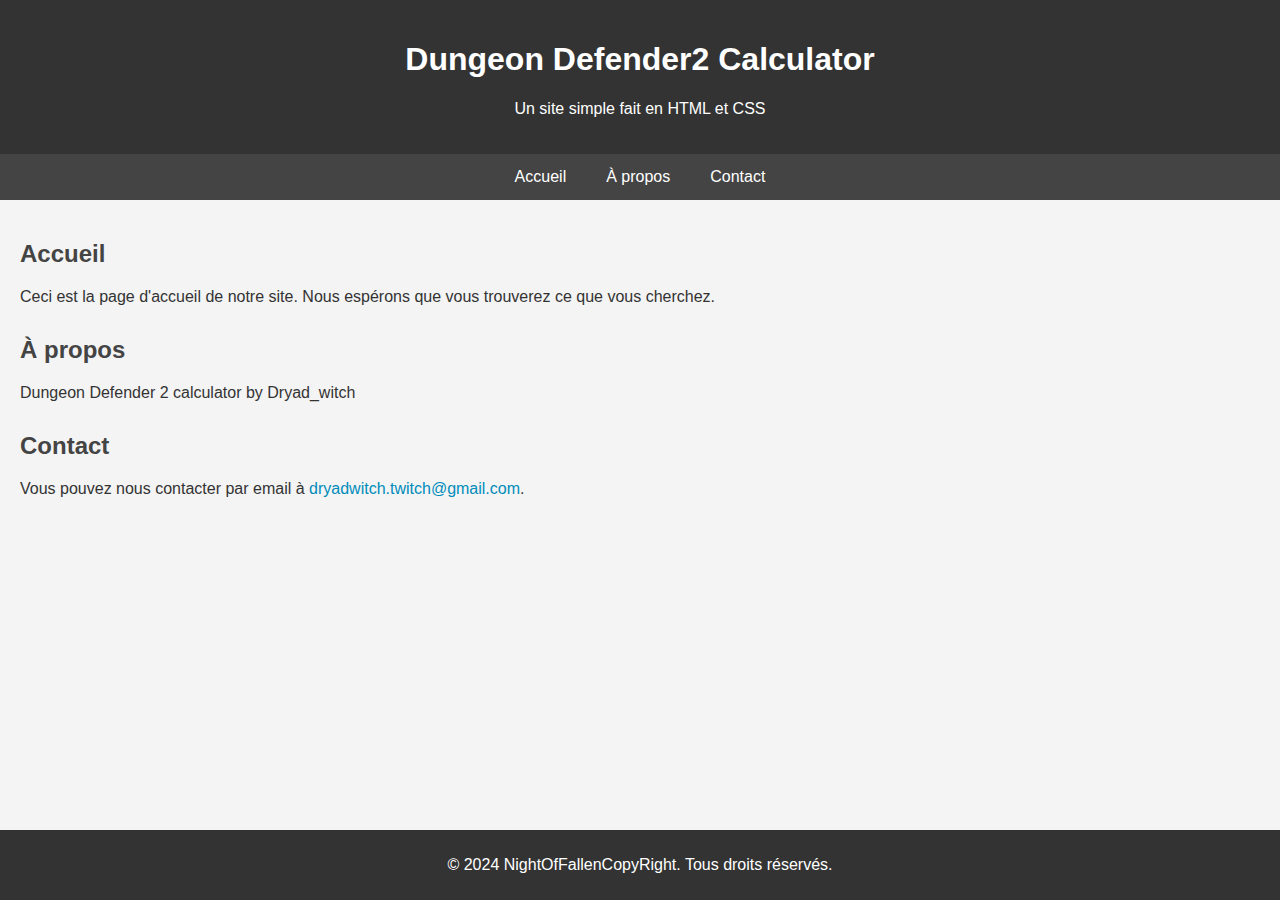
<file: index.html>
<!DOCTYPE html>
<html lang="fr">
<head>
    <meta charset="UTF-8">
    <meta name="viewport" content="width=device-width, initial-scale=1.0">
    <title>Mon Site Web </title>
    <!-- Lien vers le fichier CSS externe -->
    <link rel="stylesheet" href="style.css">
</head>
<body>

    <!-- En-tête -->
    <header>
        <h1>Dungeon Defender2 Calculator </h1>
        <p>Un site simple fait en HTML et CSS</p>
    </header>

    <!-- Navigation -->
    <nav>
        <a href="#home">Accueil</a>
        <a href="#about">À propos</a>
        <a href="#contact">Contact</a>
    </nav>

    <!-- Contenu principal -->
    <div class="content">
        <section id="home">
            <h2>Accueil</h2>
            <p>Ceci est la page d'accueil de notre site. Nous espérons que vous trouverez ce que vous cherchez.</p>
            
        </section>

        <section id="about">
            <h2>À propos</h2>
            <p>Dungeon Defender 2 calculator by Dryad_witch</p>
        </section>

        <section id="contact">
            <h2>Contact</h2>
            <p>Vous pouvez nous contacter par email à <a href="mailto:contact@example.com">dryadwitch.twitch@gmail.com</a>.</p>
        </section>
    </div>

    <!-- Footer -->
    <footer>
        <p>&copy; 2024 NightOfFallenCopyRight. Tous droits réservés.</p>
    </footer>

</body>
</html>
</file>
<file: style.css>
/* Style global pour tout le corps */
body {
    font-family: Arial, sans-serif;
    background-color: #f4f4f4;
    margin: 0;
    padding: 0;
    color: #333;
}

/* En-tête */
header {
    background-color: #333;
    color: white;
    padding: 20px;
    text-align: center;
}

/* Barre de navigation */
nav {
    display: flex;
    justify-content: center;
    background-color: #444;
}

nav a {
    color: white;
    padding: 14px 20px;
    text-decoration: none;
    text-align: center;
}

nav a:hover {
    background-color: #575757;
}

/* Contenu principal */
.content {
    padding: 20px;
}

section {
    margin-bottom: 30px;
}

section h2 {
    color: #444;
}

/* Image responsive */
.img-responsive {
    width: 100%;
    height: auto;
}

/* Liens */
a {
    color: #008cba;
    text-decoration: none;
}

a:hover {
    text-decoration: underline;
}

/* Footer */
footer {
    text-align: center;
    background-color: #333;
    color: white;
    padding: 10px 0;
    position: fixed;
    width: 100%;
    bottom: 0;
}
</file>
